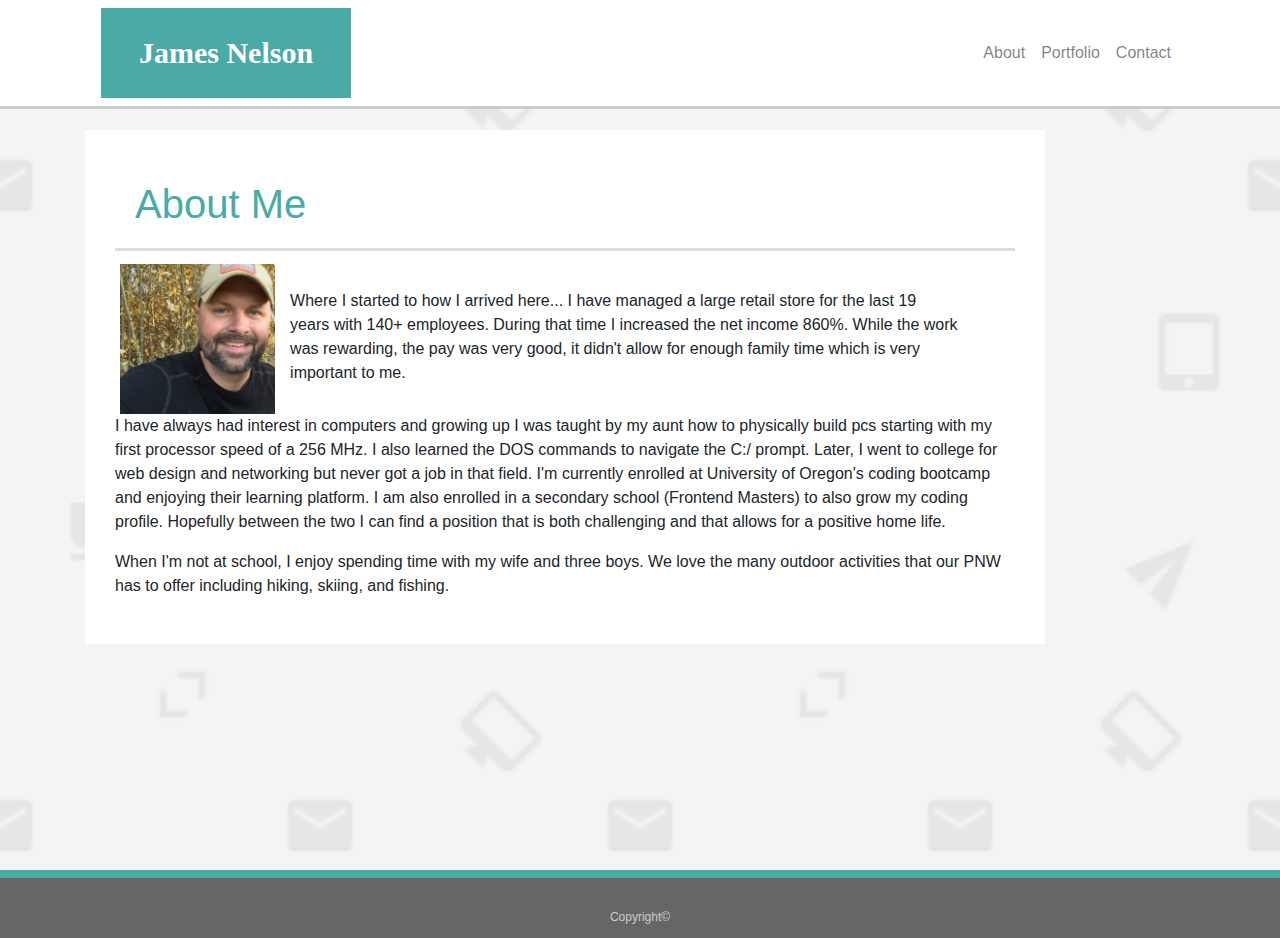
<file: index.html>
<!DOCTYPE html>
<html lang="en">
  <head>
    <meta charset="UTF-8" />
    <meta name="viewport" content="width=device-width, initial-scale=1.0" />
    <meta http-equiv="X-UA-Compatible" content="ie=edge" />
    <title>Index</title>
    <link rel="stylesheet" href="./assets/css/style.css" />
    <link
      rel="stylesheet"
      href="https://stackpath.bootstrapcdn.com/bootstrap/4.3.1/css/bootstrap.min.css"
    />
    <script src="https://code.jquery.com/jquery-3.3.1.slim.min.js"></script>
    <script src="https://stackpath.bootstrapcdn.com/bootstrap/4.3.1/js/bootstrap.min.js"></script>
  </head>
  <body class="main-body">
    <header id="main-header">
      <div class="menu-bar container">
        <nav class="navbar navbar-expand-lg navbar-light">
          <a href="index.html" id="topbox">James Nelson</a>
          <button
            class="navbar-toggler"
            type="button"
            data-toggle="collapse"
            data-target="#navbarNav"
            aria-controls="navbarNav"
            aria-expanded="false"
            aria-label="Toggle navigation"
          >
            <span class="navbar-toggler-icon"></span>
          </button>
          <div class="collapse navbar-collapse" id="navbarNav">
            <ul class="navbar-nav ml-auto">
              <li class="nav-item">
                <a class="nav-link" href="index.html">About</a>
              </li>
              <li class="nav-item">
                <a class="nav-link" href="portfolio.html">Portfolio</a>
              </li>
              <li class="nav-item">
                <a class="nav-link" href="contact.html">Contact</a>
              </li>
            </ul>
          </div>
        </nav>
      </div>
    </header>

    <div id="main" class="container">
      <section class="main-section">
        <div class="row">
          <div class="col-md-12">
            <div class="page-header">
              <h1>About Me</h1>
            </div>
            <div class="row">
              <div id="imgdiv">
                <img
                  src="assets/images/studentAvatar.jpg"
                  class="profile-pic"
                  alt="profile picture"
                />
              </div>
              <div class="col-md-9">
                <p class="firsttext">
                  Where I started to how I arrived here... I have managed a
                  large retail store for the last 19 years with 140+ employees.
                  During that time I increased the net income 860%. While the
                  work was rewarding, the pay was very good, it didn't allow for
                  enough family time which is very important to me.
                </p>
              </div>
            </div>
            <div class="row">
              <div class="col-md-12">
                <p>
                  I have always had interest in computers and growing up I was
                  taught by my aunt how to physically build pcs starting with my
                  first processor speed of a 256 MHz. I also learned the DOS
                  commands to navigate the C:/ prompt. Later, I went to college
                  for web design and networking but never got a job in that
                  field. I'm currently enrolled at University of Oregon's coding
                  bootcamp and enjoying their learning platform. I am also
                  enrolled in a secondary school (Frontend Masters) to also grow
                  my coding profile. Hopefully between the two I can find a
                  position that is both challenging and that allows for a
                  positive home life.
                </p>

                <p>
                  When I'm not at school, I enjoy spending time with my wife and
                  three boys. We love the many outdoor activities that our PNW
                  has to offer including hiking, skiing, and fishing.
                </p>
              </div>
            </div>
          </div>
        </div>
      </section>
    </div>

    <footer class="footer">
      <div class="container">
        <p>Copyright&copy;</p>
      </div>
    </footer>
  </body>
</html>
</file>
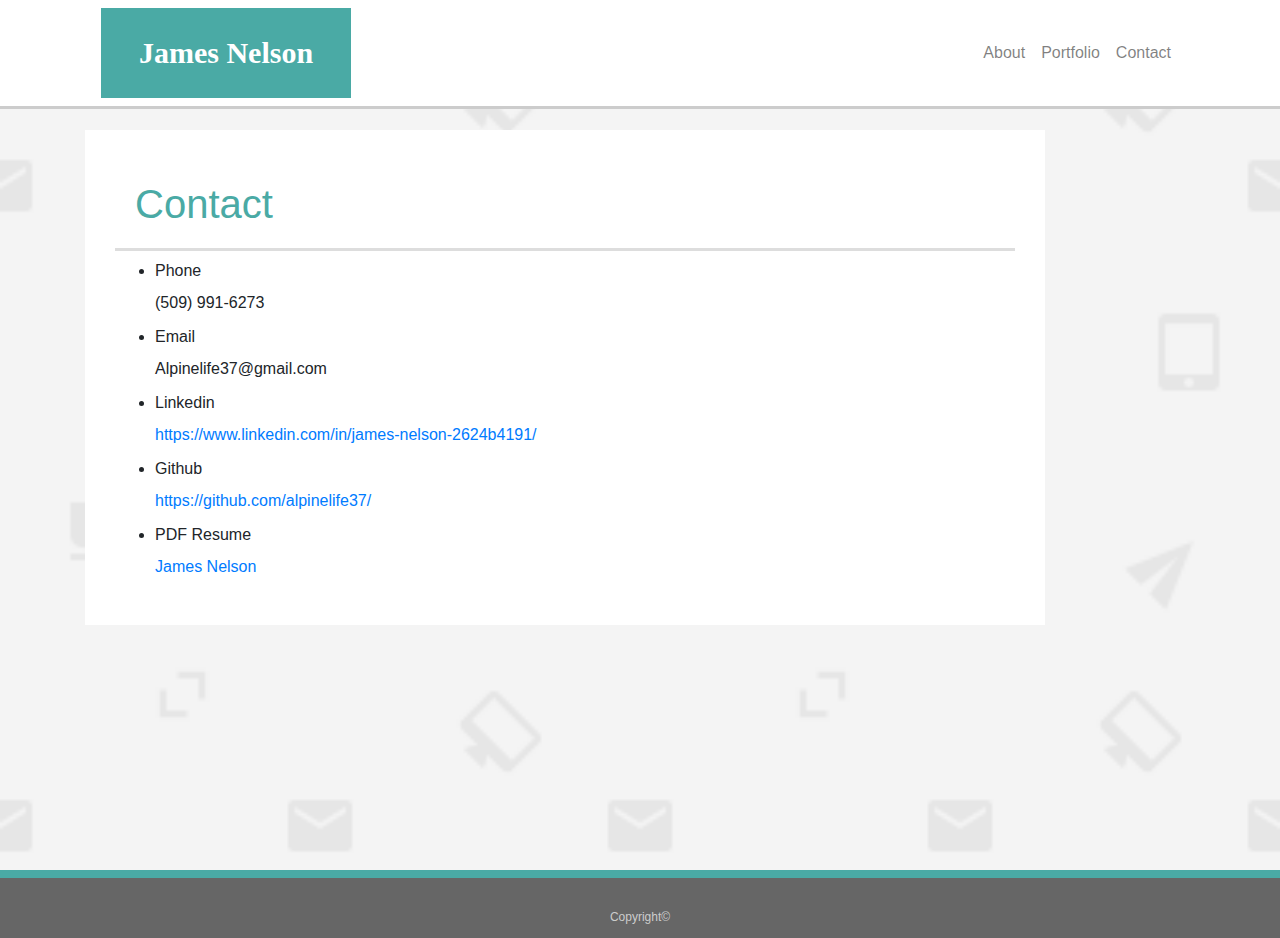
<file: contact.html>
<!DOCTYPE html>
<html lang="en">
  <head>
    <meta charset="UTF-8" />
    <meta name="viewport" content="width=device-width, initial-scale=1.0" />
    <meta http-equiv="X-UA-Compatible" content="ie=edge" />
    <title>Contact</title>
    <link rel="stylesheet" href="./assets/css/style.css" />
    <link
      rel="stylesheet"
      href="https://stackpath.bootstrapcdn.com/bootstrap/4.3.1/css/bootstrap.min.css"
    />
    <script src="https://code.jquery.com/jquery-3.3.1.slim.min.js"></script>
    <script src="https://stackpath.bootstrapcdn.com/bootstrap/4.3.1/js/bootstrap.min.js"></script>
  </head>

  <body class="main-body">
    <!--Header Start-->
    <header id="main-header">
      <div class="menu-bar container">
        <nav class="navbar navbar-expand-lg navbar-light">
          <a href="index.html" id="topbox">James Nelson</a>
          <button
            class="navbar-toggler"
            type="button"
            data-toggle="collapse"
            data-target="#navbarNav"
            aria-controls="navbarNav"
            aria-expanded="false"
            aria-label="Toggle navigation"
          >
            <span class="navbar-toggler-icon"></span>
          </button>
          <div class="collapse navbar-collapse" id="navbarNav">
            <ul class="navbar-nav ml-auto">
              <li class="nav-item">
                <a class="nav-link" href="index.html">About</a>
              </li>
              <li class="nav-item">
                <a class="nav-link" href="portfolio.html">Portfolio</a>
              </li>
              <li class="nav-item">
                <a class="nav-link" href="contact.html">Contact</a>
              </li>
            </ul>
          </div>
        </nav>
      </div>
    </header>
    <!--Header End-->

    <!--Content Start-->
    <div id="main" class="container">
      <section class="main-section">
        <h1>Contact</h1>

        <form id="contact-form">
          <ul>
            <li>
              <label for="email">Phone</label>
              <div>(509) 991-6273</div>
            </li>

            <li>
              <label for="email">Email</label>
              <div>Alpinelife37@gmail.com</div>
            </li>

            <li>
              <label for="message">Linkedin</label>
              <a href="https://www.linkedin.com/in/james-nelson-2624b4191/"
                >https://www.linkedin.com/in/james-nelson-2624b4191/</a
              >
            </li>
            <li>
              <label for="message">Github</label>
              <a href="https://github.com/alpinelife37/"
                >https://github.com/alpinelife37/</a
              >
            </li>

            <li>
              <label for="message">PDF Resume</label>
              <a
                href="https://github.com/alpinelife37/Homework2/blob/master/assets/Files/resume.pdf"
                >James Nelson</a
              >
            </li>
          </ul>
        </form>
      </section>
    </div>
    <!--Content End-->

    <!--Footer Start-->
    <footer class="footer">
      <div class="cont">
        <p>Copyright&copy;</p>
      </div>
    </footer>
    <!--Footer End-->
  </body>
</html>
</file>
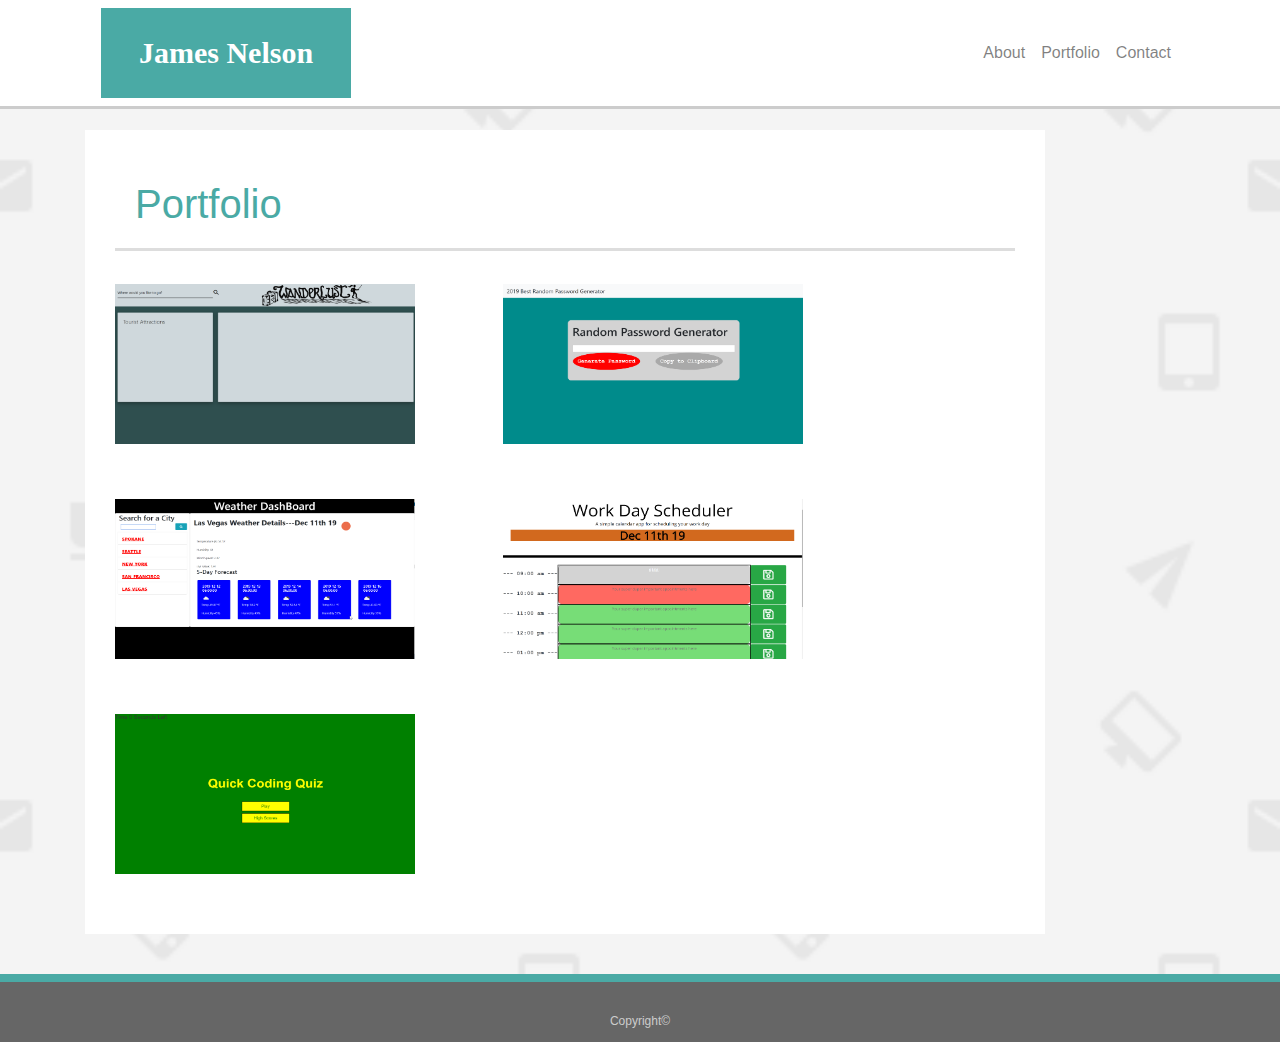
<file: portfolio.html>
<!DOCTYPE html>
<html lang="en">
  <head>
    <meta charset="UTF-8" />
    <meta name="viewport" content="width=device-width, initial-scale=1.0" />
    <meta http-equiv="X-UA-Compatible" content="ie=edge" />
    <title>Index</title>
    <link rel="stylesheet" href="./assets/css/style.css" />
    <link
      rel="stylesheet"
      href="https://stackpath.bootstrapcdn.com/bootstrap/4.3.1/css/bootstrap.min.css"
    />
    <script src="https://code.jquery.com/jquery-3.3.1.slim.min.js"></script>
    <script src="https://stackpath.bootstrapcdn.com/bootstrap/4.3.1/js/bootstrap.min.js"></script>
  </head>
  <body class="main-body">
    <header id="main-header">
      <div class="menu-bar container">
        <nav class="navbar navbar-expand-lg navbar-light">
          <a href="index.html" id="topbox">James Nelson</a>
          <button
            class="navbar-toggler"
            type="button"
            data-toggle="collapse"
            data-target="#navbarNav"
            aria-controls="navbarNav"
            aria-expanded="false"
            aria-label="Toggle navigation"
          >
            <span class="navbar-toggler-icon"></span>
          </button>
          <div class="collapse navbar-collapse" id="navbarNav">
            <ul class="navbar-nav ml-auto">
              <li class="nav-item">
                <a class="nav-link" href="index.html">About</a>
              </li>
              <li class="nav-item">
                <a class="nav-link" href="portfolio.html">Portfolio</a>
              </li>
              <li class="nav-item">
                <a class="nav-link" href="contact.html">Contact</a>
              </li>
            </ul>
          </div>
        </nav>
      </div>
    </header>

    <div class="container" id="main">
      <section class="main-section">
        <div class="row">
          <div class="col-md-12">
            <h1>Portfolio</h1>
          </div>
        </div>

        <div class="row">
          <div class="col-md-5 tile">
            <a href="https://alpinelife37.github.io/Homework07/">
              <img src="assets/images/wanderlust.png" alt="wanderlust logo" />
            </a>
          </div>

          <div class="col-md-5 tile">
            <a href="https://alpinelife37.github.io/Homework3/">
              <img
                src="assets/images/password_generator.png"
                alt="password generator"
              />
            </a>
          </div>
        </div>

        <div class="row">
          <div class="col-md-5 tile">
            <a href="https://alpinelife37.github.io/Homework6/">
              <img
                src="assets/images/weather_dashboard.png"
                alt="weather dashboard"
              />
            </a>
          </div>

          <div class="col-md-5 tile">
            <a href="https://alpinelife37.github.io/Homework5/">
              <img src="assets/images/day_planner.png" alt="day planner" />
            </a>
          </div>
        </div>

        <div class="row">
          <div class="col-md-5 tile">
            <a href="https://alpinelife37.github.io/Homework4/">
              <img src="assets/images/coding_quiz.png" alt="coding quiz" />
            </a>
          </div>
        </div>
      </section>
    </div>

    <footer class="footer">
      <div class="container">
        <p>Copyright&copy;</p>
      </div>
    </footer>
  </body>
</html>
</file>
<file: assets/css/style.css>
* {
  box-sizing: border-box;
}

body {
  font-family: Arial, "Helvetica Neue", Helvetica, sans-serif;
  font-size: 18px;
  line-height: 34px;
  color: #777777;
  height: 100%;
  background: url("../images/bg.png");
  background-repeat: no-repeat;
  background-size: 100%;
}


footer {
  padding: 30px 0;
  clear: both;
  font-size: 12px;
  color: #ffffff;
  color: #cccccc;
  text-align: center;
  background: #666666;
  border-top: 8px solid #4aaaa5;
  height: 10px;
  margin-top: 40px;

}

#topbox {
  float: left;
  width: 250px;
  height: 90px;
  font-family: Georgia, Times, "Times New Roman", serif;
  font-size: 30px;
  font-weight: 700;
  line-height: 90px;
  color: #ffffff;
  text-align: center;
  text-decoration: none;
  background: #4aaaa5;
}

#main-container {
  padding-top: 130px;
  min-height: calc(100vh - 70px);
}

#main-header {
  position: fixed;
  z-index: 99;
  width: 100%;
  margin: 0 0 30px;
  overflow: auto;
  color: #ffffff;
  background: #ffffff;
  border-bottom: 3px solid #cccccc;
}

.navbar-nav {
  text-align: right;
}
.menu-bar .nav-toggler {
  padding-right: 0;
  outline: none;
  border: none;
}

#main {
  padding-top: 130px;
  min-height: calc(100vh - 70px);
}

.main-section {
  background: #ffffff;
  float: left;
  width: 100%;
  max-width: 960px;
  padding: 30px;
  margin: 0 0 40px;
}

.container {
  width: 100%;
  max-width: 960px;
  margin: 0 auto;
  clear: both;
}

#contact-form li {
  margin-bottom: 10px;
}

#contact-from ul {
  margin-bottom: 30px;
}

label,
input[type="text"],
input[type="email"],
textarea {
  display: block;
  width: 95%;
}

input[type="text"],
input[type="email"],
textarea {
  height: 35px;
  padding: 0 10px;
  font-size: 14px;
  border: 1px solid #dddddd;
}

textarea {
  height: 200px;
}

input[type="submit"] {
  padding: 5px 30px;
  font-size: 18px;
  color: #ffffff;
  cursor: pointer;
  background: #4aaaa5;
  border: 0 none;
}

img {
  float: left;
  width: auto;
  height: 150px;
  margin-top: 5px;

}

h1 {
  padding: 20px;
  font-size: 30px;
  line-height: 50px;
  border-bottom: 3px solid #dddddd;
  color: #4aaaa5;
}

h3 {
  padding-bottom: 20px;
  margin-bottom: 15px;
  line-height: 22px;
  border-bottom: 2px solid #eeeeee;
}

.tile {
  position: relative;
  float: left;
  width: 300px;
  height: 170px;
  margin: 20px 0 25px;
  overflow: auto;
}

.tile:nth-child(even) {
  margin-right: 40px;
}

.tile img {
  width: 300px;
  height: 160px;
  border: 0 none;
}

.tile h3 {
  position: absolute;
  bottom: 20px;
  width: 77.5%;
  padding: 15px;
  margin-bottom: 0;
  font-weight: 300;
  line-height: 30px;
  color: #ffffff;
  text-align: center;
  background: #4aaaa5;
  border-bottom: 0;
}

#imgdiv {
  margin-left: 20px;
}

.firsttext {
  padding-top: 30px;
}
</file>
